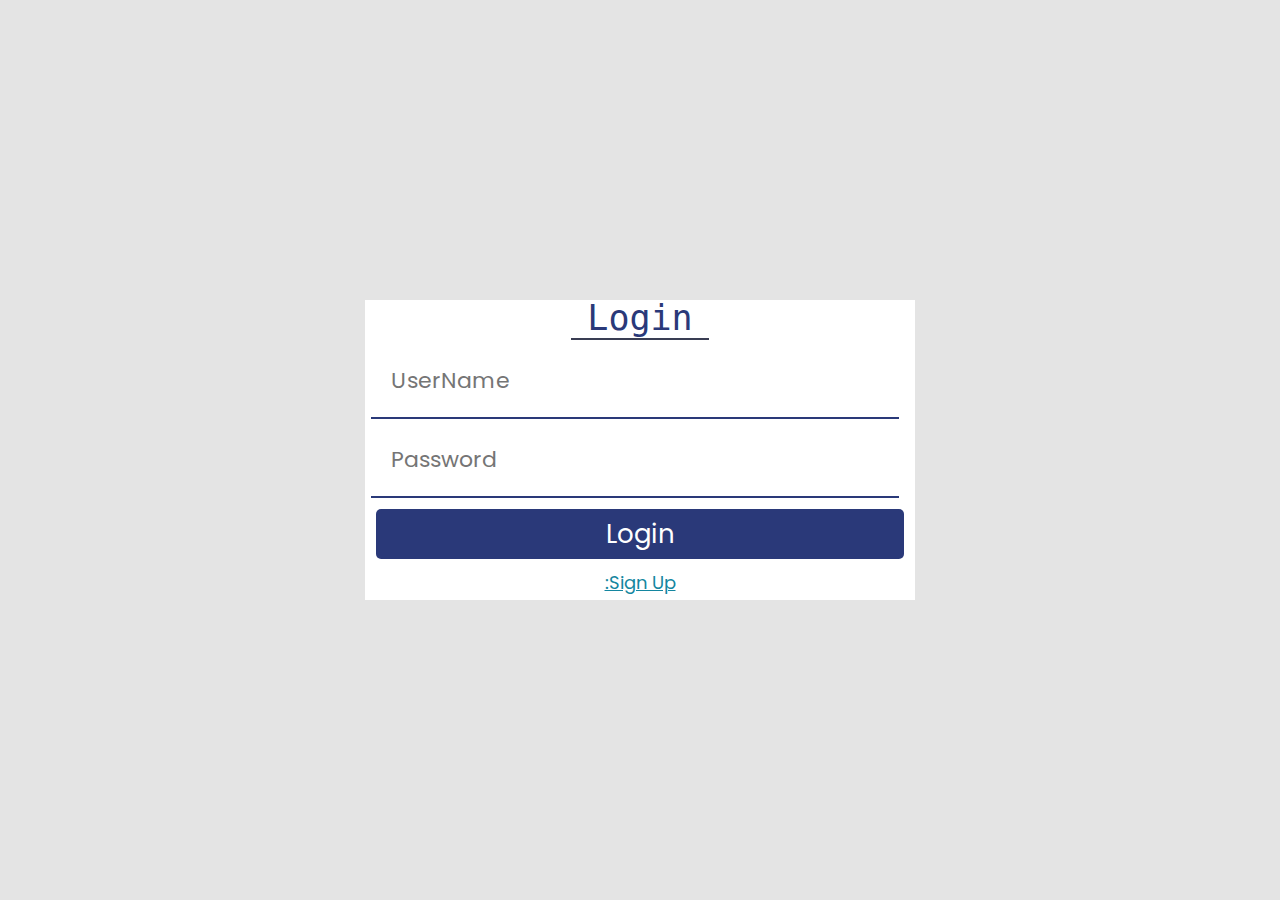
<file: login.html>
<!DOCTYPE html>
<html lang="en">
<head>
    <meta charset="UTF-8">
    <meta http-equiv="X-UA-Compatible" content="IE=edge">
    <meta name="viewport" content="width=device-width, initial-scale=1.0">
    <title>JStyle || Login</title>
    <link rel="preconnect" href="https://fonts.gstatic.com">
    <link href="https://fonts.googleapis.com/css2?family=Poppins&display=swap" rel="stylesheet">
    <link href="https://fonts.googleapis.com/css2?family=Montserrat&family=Poppins:wght@300&display=swap" rel="stylesheet">
    <link href="https://fonts.googleapis.com/css2?family=Roboto+Mono&display=swap" rel="stylesheet">
    
    <link rel="icon" href="./assets/images/indir.png" type="image/gif" sizes="16x16">
    <link rel="stylesheet" href="./assets/css/reset.css">
    <link rel="stylesheet" href="./assets/css/login.css">
</head>
<body>
    <div class="form-box">
        <form>
            <div class="login-text">
                <h4>Login</h4>
            </div>
            <div class="uname">
                <input type="text" id="uname-input" placeholder="UserName">
            </div>    
            <div class="upass">
                <input type="password" placeholder="Password">
            </div>
            <div class="login-button">
                <a href="./index.html">Login</a>
            </div>
            <div class="signup">
                <a href="./signup.html">:Sign Up</a>
            </div>
        </form>

    </div>    
</body>
</html>
</file>
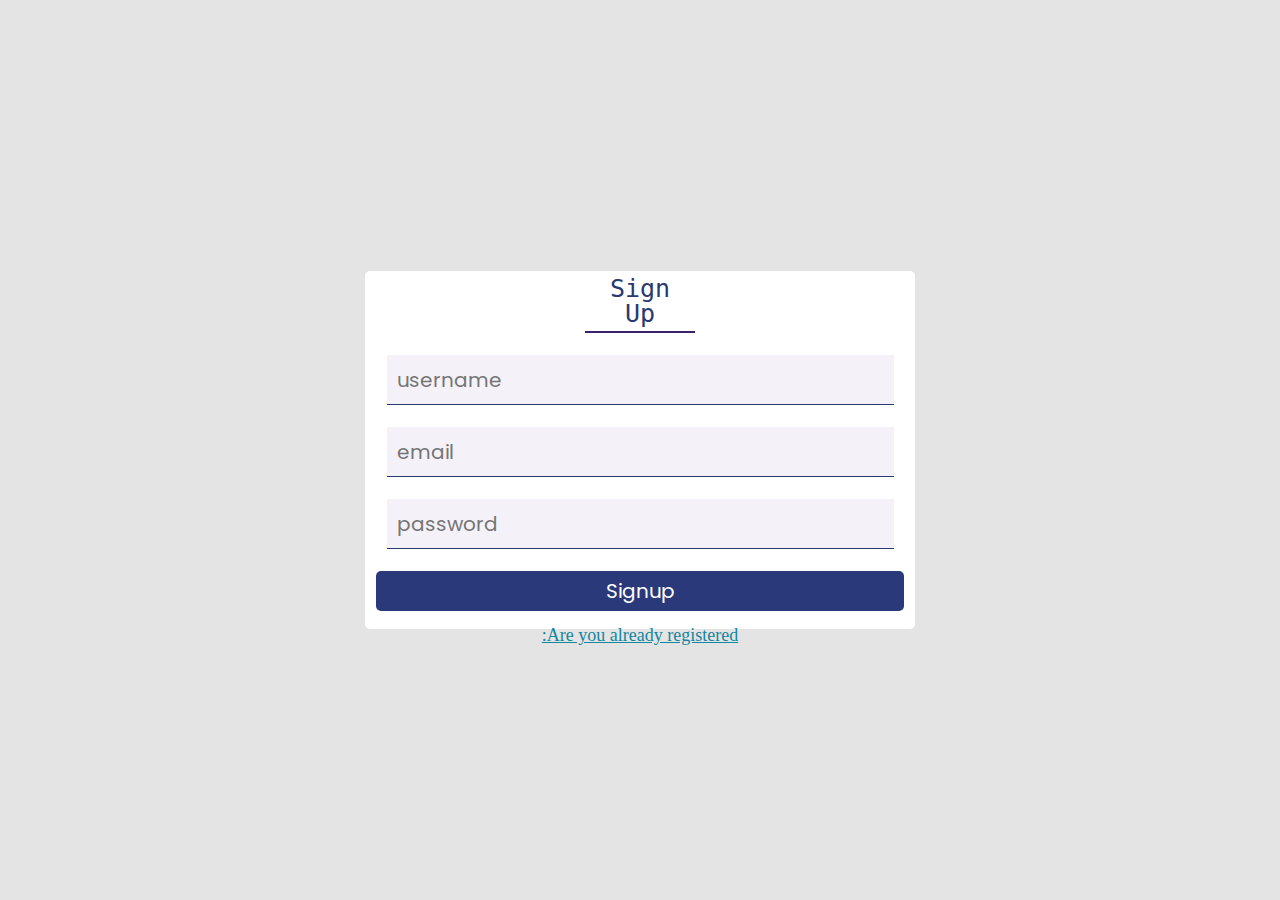
<file: signup.html>
<!DOCTYPE html>
<html lang="en">
<head>
    <meta charset="UTF-8">
    <meta http-equiv="X-UA-Compatible" content="IE=edge">
    <meta name="viewport" content="width=device-width, initial-scale=1.0">
    <title>JStyle || Login</title>
    <link rel="preconnect" href="https://fonts.gstatic.com">
    <link href="https://fonts.googleapis.com/css2?family=Poppins&display=swap" rel="stylesheet">
    <link href="https://fonts.googleapis.com/css2?family=Montserrat&family=Poppins:wght@300&display=swap" rel="stylesheet">
    <link href="https://fonts.googleapis.com/css2?family=Roboto+Mono&display=swap" rel="stylesheet">
    
    <link rel="icon" href="./assets/images/indir.png" type="image/gif" sizes="16x16">
    <link rel="stylesheet" href="./assets/css/reset.css">
    <link rel="stylesheet" href="./assets/css/signup.css">
</head>
<body>
    <div class="form-div">
        <form action="">
            <div class="signup-text">
                <h4>Sign Up</h4>
            </div>
            <div class="uname-input">
                <input type="text" placeholder="username" required>
            </div>
            <div class="usermail-input">
                <input type="email" placeholder="email" required>
            </div>
            <div class="userpass-input">
                <input type="password" placeholder="password" required>
            </div>
            <div class="signup-button">
                <a href="./login.html">Signup</a>
            </div>
            <div class="login">
                <a href="./login.html">:Are you already registered</a>
            </div>
        </form>
    </div>    
</body>
</html>
</file>
<file: assets/css/login.css>
* {
    margin: 0;
    padding: 0;
    box-sizing: border-box;
    list-style: none;
}
body,.form-box{
    background-color: #e4e4e4;
}
.form-box{
    width: 100%;
    height: 100vh;
    display: flex;
    justify-content: center;
    align-items: center;
}
form { 
    width: 550px;
    height: 300px;
    background-color: #ffff;
    font-family: poppins;
}
input {
    outline: 0;
    border: 0;
    background-color: #fff;
    height: 40px;
    font-size: 22px;
    font-family: Arial, Helvetica, sans-serif;
    margin: 3% 3% 3% 3%;
  
}
.uname,.upass {
    border-bottom: 2px #2a3979 solid;
    width: 96%;
    margin: 1%;
    
}

::placeholder{
    padding: 5px;
    font-family: 'poppins';
}
form > .login-text > h4 {
    text-align: center;
    font-size: 35px;
    font-family:monospace;
    padding: 1% 1% 1% 1%;

    color: #2a3979;
}
.login-text {
    border-bottom: 2px #393d53 solid;
    width: 25%;
    margin: 0 auto;
}
.login-button {
    background-color: #2a3979;
    height: 50px;
    display: flex;
    justify-content: center;
    align-items: center;
    border-radius: 5px;
    margin: 2%;

}
.login-button> a {
    text-decoration: none;
    color: #fff;
    font-size: 26px;
    background-color: transparent;
    font-family: poppins;
}
.signup {
    display: flex;
    justify-content: center;
    align-items: center;

}
.signup > a {
    text-decoration: underline;
    font-size: 18px;
    padding: 4px;
    color: rgb(20, 134, 160);
}
</file>
<file: assets/css/signup.css>
* {
    margin: 0;
    padding:0;
    box-sizing: border-box;
    list-style: none;
    font-family: poppins;
}
body,.form-div{
    background-color: #e4e4e4;
}
.form-div { 
    width: 100%;
    height: 100vh;
    display: flex;
    justify-content: center;
    align-items: center;

}
.form-div > form {
    width: 550px;
    height: 358px;
    border-radius: 5px;
    background-color: #fff;
}
.signup-text > h4 {
    font-size: 25px;
    font-family: monospace;
    color: #2a3970;
    padding: 5px;
    text-align: center;
    
}
.signup-text{
    border-bottom: 2px #3a2068 solid;
    width: 20%;
    margin: 0 auto;

}
.usermail-input,.userpass-input,.uname-input{
    width: 96%;
    margin: 4%;
   
}
.usermail-input > input , .userpass-input > input ,.uname-input > input {
    width: 96%;
    border: none;
    outline: none;
    height: 50px;
    background-color: #f4f2f8;
    font-size: 22px;
    border-bottom:1px #2a3970 solid ;

    
}
.signup-button {
    background-color: #2a3979;
    height: 40px;
    display: flex;
    justify-content: center;
    align-items: center;
    border-radius: 5px;
    margin: 2% 2% 2% 2%;
    width: 96%;

}
.signup-button> a {
    text-decoration: none;
    color: #fff;
    font-size: 20px;
    background-color: transparent;
    font-family: poppins;
}
::placeholder{
    font-size: 20px;
    padding: 10px;
}
.login {
    display: flex;
    justify-content: center;
    align-items: center;

}
.login > a {
    text-decoration: underline;
    font-size: 18px;
    padding: 4px;
    color: rgb(20, 134, 160);
}
</file>
